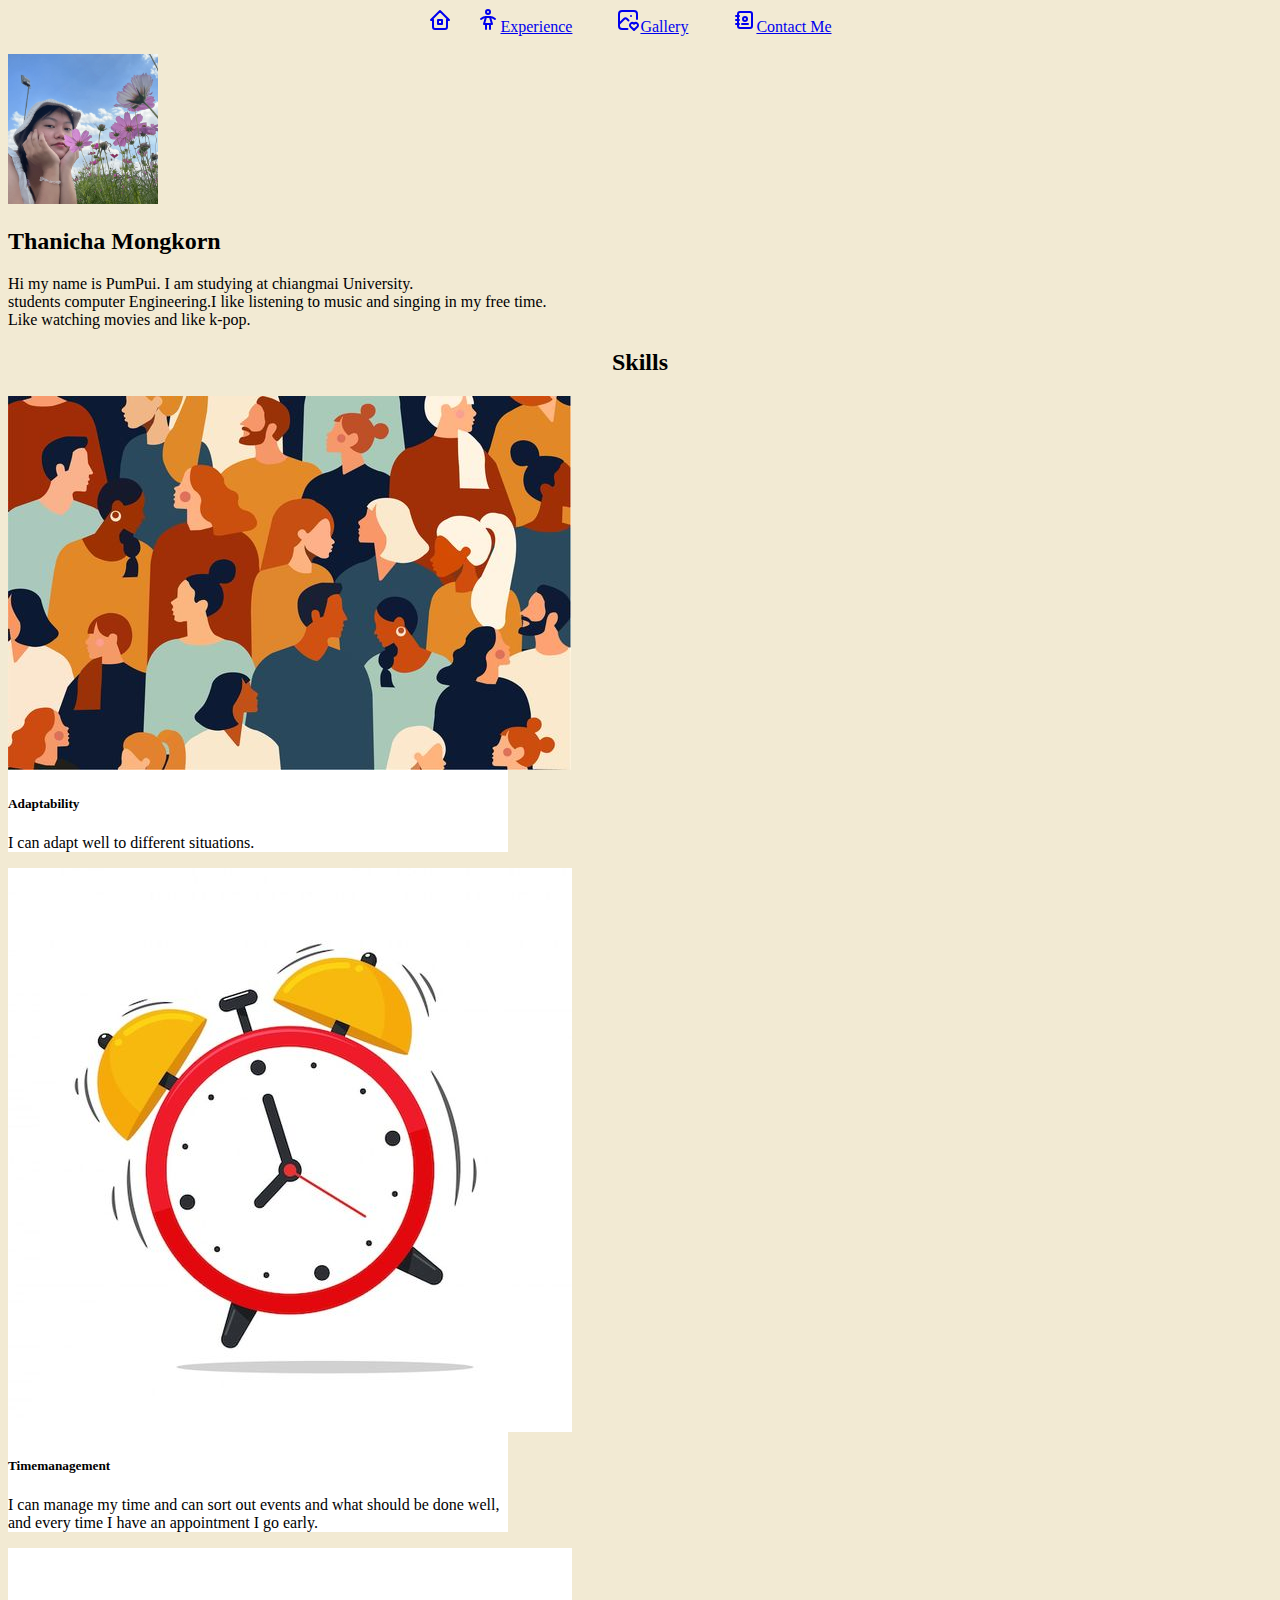
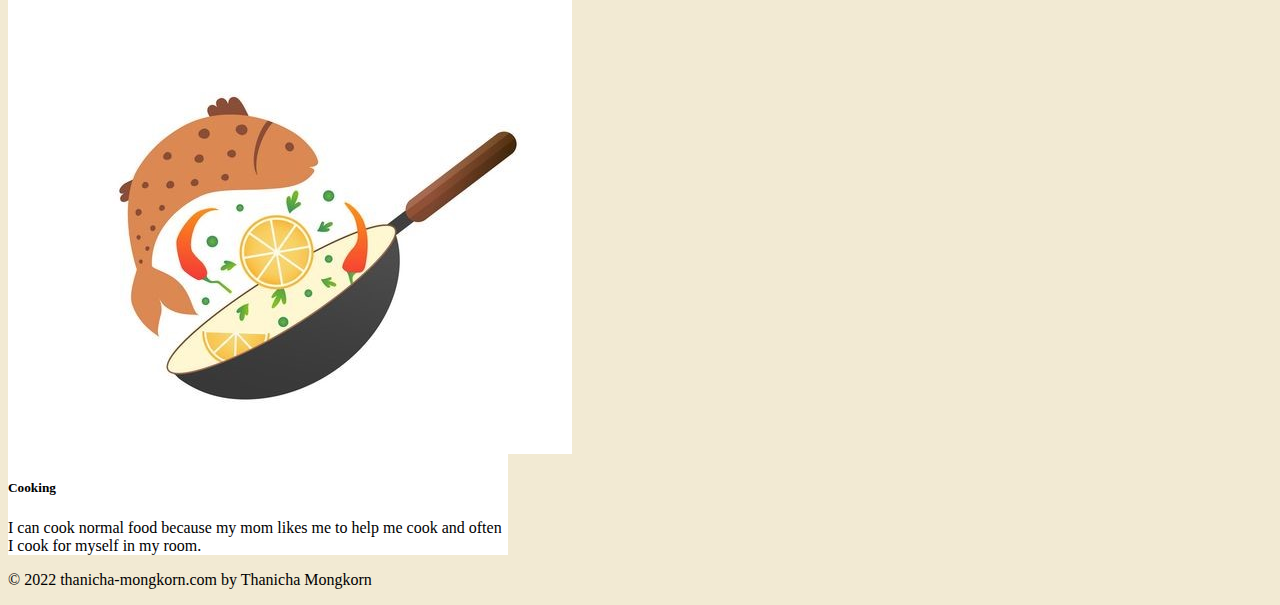
<file: index.html>
<!DOCTYPE html>
<html lang="en">
  <head>
    <meta charset="UTF-8" />
    <meta name="viewport" content="width=device-width, initial-scale=1.0" />
    <link rel="stylesheet" type="text/css" href="style.css" />
    <title>My Portfolio</title>
    <link
    href="https://cdn.jsdelivr.net/npm/bootstrap@5.3.0/dist/css/bootstrap.min.css"
    rel="stylesheet"href="mystyle.sha384-9ndCyUaIbzAi2FUVXJi0CjmCapSmO7SnpJef0486qhLnuZ2cdeRhO02iuK6FUUVM"
    integrity="sha384-9ndCyUaIbzAi2FUVXJi0CjmCapSmO7SnpJef0486qhLnuZ2cdeRhO02iuK6FUUVM"
    crossorigin="anonymous"
  />
  <script
    src="https://cdn.jsdelivr.net/npm/bootstrap@5.3.0/dist/js/bootstrap.bundle.min.js"
    integrity="sha384-geWF76RCwLtnZ8qwWowPQNguL3RmwHVBC9FhGdlKrxdiJJigb/j/68SIy3Te4Bkz"
    crossorigin="anonymous"
  ></script>
  
  </head>

  <body style="background-color: #F2EAD3;">
    
    <center >
      <a href="index.html"style="margin : 20px color: black; "> <svg xmlns="http://www.w3.org/2000/svg" class="icon icon-tabler icon-tabler-home-2" width="24" height="24" viewBox="0 0 24 24" stroke-width="2" stroke="currentColor" fill="none" stroke-linecap="round" stroke-linejoin="round">
        <path stroke="none" d="M0 0h24v24H0z" fill="none"></path>
        <path d="M5 12l-2 0l9 -9l9 9l-2 0"></path>
        <path d="M5 12v7a2 2 0 0 0 2 2h10a2 2 0 0 0 2 -2v-7"></path>
        <path d="M10 12h4v4h-4z"></path>
     </svg></a>
     
      <a href="experience.html"style="margin : 20px"> <svg xmlns="http://www.w3.org/2000/svg" class="icon icon-tabler icon-tabler-woman" width="24" height="24" viewBox="0 0 24 24" stroke-width="2" stroke="currentColor" fill="none" stroke-linecap="round" stroke-linejoin="round">
        <path stroke="none" d="M0 0h24v24H0z" fill="none"></path>
        <path d="M10 16v5"></path>
        <path d="M14 16v5"></path>
        <path d="M8 16h8l-2 -7h-4z"></path>
        <path d="M5 11c1.667 -1.333 3.333 -2 5 -2"></path>
        <path d="M19 11c-1.667 -1.333 -3.333 -2 -5 -2"></path>
        <path d="M12 4m-2 0a2 2 0 1 0 4 0a2 2 0 1 0 -4 0"></path>
     </svg>Experience</a>

      <a href="gallery.html"style="margin : 20px"><svg xmlns="http://www.w3.org/2000/svg" class="icon icon-tabler icon-tabler-photo-heart" width="24" height="24" viewBox="0 0 24 24" stroke-width="2" stroke="currentColor" fill="none" stroke-linecap="round" stroke-linejoin="round">
        <path stroke="none" d="M0 0h24v24H0z" fill="none"></path>
        <path d="M15 8h.01"></path>
        <path d="M11.5 21h-5.5a3 3 0 0 1 -3 -3v-12a3 3 0 0 1 3 -3h12a3 3 0 0 1 3 3v5"></path>
        <path d="M3 16l5 -5c.928 -.893 2.072 -.893 3 0l1.5 1.5"></path>
        <path d="M18 22l3.35 -3.284a2.143 2.143 0 0 0 .005 -3.071a2.242 2.242 0 0 0 -3.129 -.006l-.224 .22l-.223 -.22a2.242 2.242 0 0 0 -3.128 -.006a2.143 2.143 0 0 0 -.006 3.071l3.355 3.296z"></path>
     </svg>Gallery</a>  

      <a href="contact.html"style="margin : 20px"> <svg xmlns="http://www.w3.org/2000/svg" class="icon icon-tabler icon-tabler-address-book" width="24" height="24" viewBox="0 0 24 24" stroke-width="2" stroke="currentColor" fill="none" stroke-linecap="round" stroke-linejoin="round">
        <path stroke="none" d="M0 0h24v24H0z" fill="none"></path>
        <path d="M20 6v12a2 2 0 0 1 -2 2h-10a2 2 0 0 1 -2 -2v-12a2 2 0 0 1 2 -2h10a2 2 0 0 1 2 2z"></path>
        <path d="M10 16h6"></path>
        <path d="M13 11m-2 0a2 2 0 1 0 4 0a2 2 0 1 0 -4 0"></path>
        <path d="M4 8h3"></path>
        <path d="M4 12h3"></path>
        <path d="M4 16h3"></path>
     </svg>Contact Me</a>
    </center>
    <br />
  <div class="p-2">
    <div class="d-flex border-buttom  gap-3 mx-auto align-items-center justify-content-center">

      <div>
        <img src="picture.gif" 
        height="150px" 
        width="150px" 
        class="rounded-circle" />
      </div>

      <div class="d-none d-sm-block">
        <div>
          <h2 class="fw-semibold">
            Thanicha Mongkorn  
          </h2>
          <div class="fe-semibold">
            Hi my name is PumPui. I am studying at chiangmai University.<br>
            students computer Engineering.I like listening to music and singing in my free time.<br>
            Like watching movies and like k-pop.
          </div>
        </div>
      </div>
    </div> 
  </div>

    <h2>
      <center>Skills</center>
    </h2>

  <div class="mx-auto" style="max-width: 500px;">
    <div class="p-2">
      <div class="border rounded-4 p-2  shadow-sm my-rounder-all" style="max-width: 32rem; background-color: white;">
        <div class="row g-0">
          <div class="col-md-4 d-none d-sm-block ">
            <img src="images/people.jpg" class="img-fluid rounded-start" >
          </div>
          <div class="col-md-8">
            <div class="card-body">
              <h5 class="card-title p-2 ">Adaptability</h5>
              <p class="card-text p-2 ">I can adapt well to different situations.</p>
            </div>
          </div>
        </div>
      </div>
    </div>
  </div>

  <div class="mx-auto" style="max-width: 500px;">
    <div class="p-2">
      <div class="border rounded-4 p-2  shadow-sm my-rounder-all" style="max-width: 32rem; background-color: white;">
        <div class="row g-0">
          <div class="col-md-4 d-none d-sm-block">
            <div class="my-rounded-right">
            <img src="images/time.jpg" class="img-fluid rounded-start">
            
            </div>
          </div>
          <div class="col-md-8">
            <div class="card-body">
              <h5 class="card-title p-2">Timemanagement</h5>
              <p class="card-text p-2">I can manage my time and can sort out events and what should be done well, and every time I have an appointment I go early.</p>
            </div>
          </div>
        </div>
      </div>
    </div>
  </div>

  <div class="mx-auto" style="max-width: 500px;">
    <div class="p-2">
      <div class="border rounded-4 p-2  shadow-sm my-rounder-all" style="max-width: 32rem; background-color: white;">
        <div class="row g-0">
          <div class="col-md-4 d-none d-sm-block">
            <img src="images/cooking.jpg" class="img-fluid rounded-start" >
          </div>
          <div class="col-md-8">
            <div class="card-body">
              <h5 class="card-title p-2">Cooking</h5>
              <p class="card-text p-2">I can cook normal food because my mom likes me to help me cook and often I cook for myself in my room.</p>
            </div>
          </div>
        </div>
      </div>
    </div>
  </div>
</div>

<p class="text-center text-muted m-4">
  © 2022 thanicha-mongkorn.com by Thanicha Mongkorn
</p>

  </body>
</html>
</file>
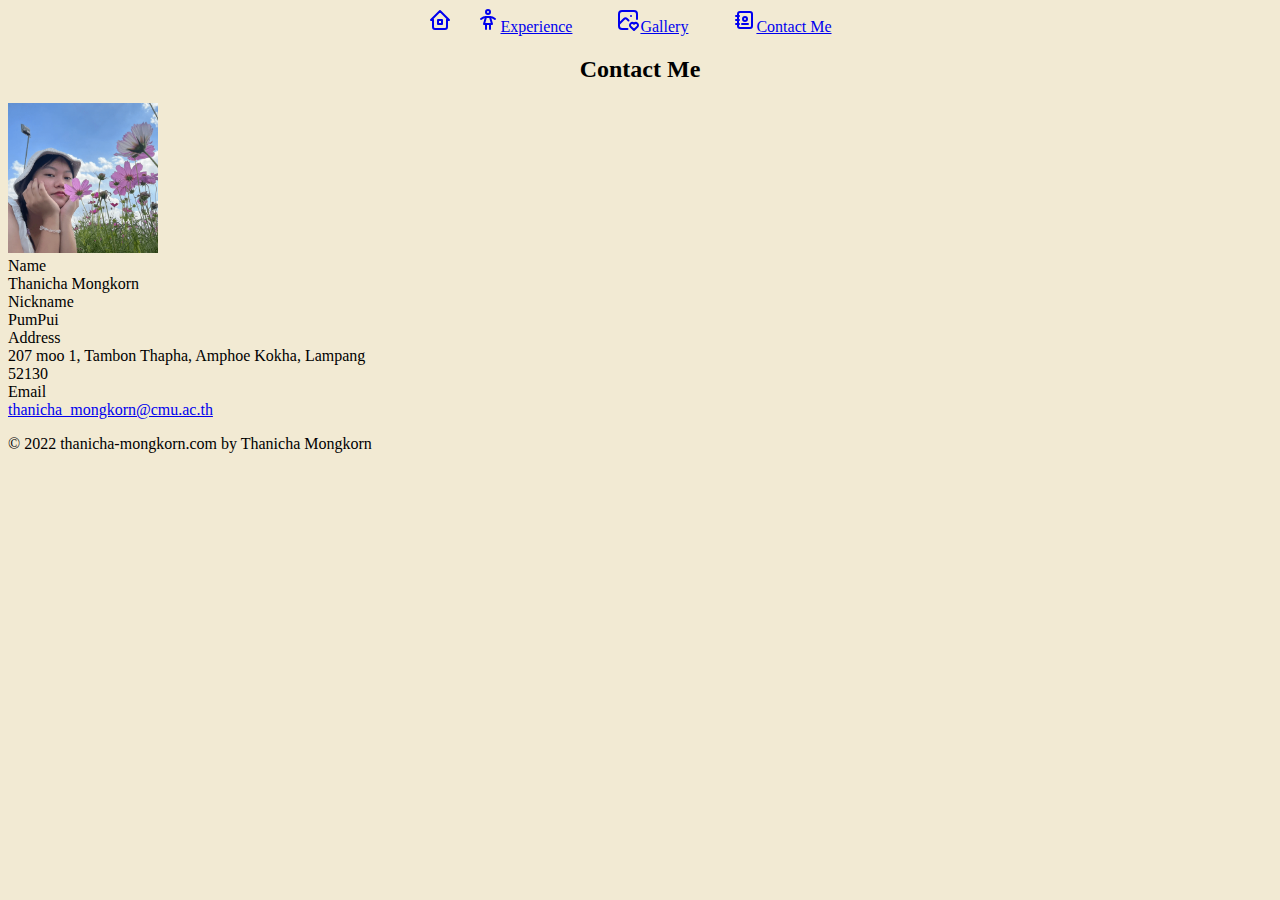
<file: contact.html>
<!DOCTYPE html>
<html lang="en">
  <head>
    <meta charset="UTF-8" />
    <meta name="viewport" content="width=device-width, initial-scale=1.0" />
    <link rel="stylesheet" href="style.css"/>
    <title>My Portfolio</title>
    
    <link
    href="https://cdn.jsdelivr.net/npm/bootstrap@5.3.0/dist/css/bootstrap.min.css"
    rel="stylesheet"
    integrity="sha384-9ndCyUaIbzAi2FUVXJi0CjmCapSmO7SnpJef0486qhLnuZ2cdeRhO02iuK6FUUVM"
    crossorigin="anonymous"
  />
  <script
    src="https://cdn.jsdelivr.net/npm/bootstrap@5.3.0/dist/js/bootstrap.bundle.min.js"
    integrity="sha384-geWF76RCwLtnZ8qwWowPQNguL3RmwHVBC9FhGdlKrxdiJJigb/j/68SIy3Te4Bkz"
    crossorigin="anonymous"
  ></script>
    
  </head>

  <body style="background-color: #F2EAD3;">
    <center >
      <a href="index.html"style="margin : 20px color: black; "> <svg xmlns="http://www.w3.org/2000/svg" class="icon icon-tabler icon-tabler-home-2" width="24" height="24" viewBox="0 0 24 24" stroke-width="2" stroke="currentColor" fill="none" stroke-linecap="round" stroke-linejoin="round">
        <path stroke="none" d="M0 0h24v24H0z" fill="none"></path>
        <path d="M5 12l-2 0l9 -9l9 9l-2 0"></path>
        <path d="M5 12v7a2 2 0 0 0 2 2h10a2 2 0 0 0 2 -2v-7"></path>
        <path d="M10 12h4v4h-4z"></path>
     </svg></a>
     
      <a href="experience.html"style="margin : 20px"> <svg xmlns="http://www.w3.org/2000/svg" class="icon icon-tabler icon-tabler-woman" width="24" height="24" viewBox="0 0 24 24" stroke-width="2" stroke="currentColor" fill="none" stroke-linecap="round" stroke-linejoin="round">
        <path stroke="none" d="M0 0h24v24H0z" fill="none"></path>
        <path d="M10 16v5"></path>
        <path d="M14 16v5"></path>
        <path d="M8 16h8l-2 -7h-4z"></path>
        <path d="M5 11c1.667 -1.333 3.333 -2 5 -2"></path>
        <path d="M19 11c-1.667 -1.333 -3.333 -2 -5 -2"></path>
        <path d="M12 4m-2 0a2 2 0 1 0 4 0a2 2 0 1 0 -4 0"></path>
     </svg>Experience</a>

      <a href="gallery.html"style="margin : 20px"><svg xmlns="http://www.w3.org/2000/svg" class="icon icon-tabler icon-tabler-photo-heart" width="24" height="24" viewBox="0 0 24 24" stroke-width="2" stroke="currentColor" fill="none" stroke-linecap="round" stroke-linejoin="round">
        <path stroke="none" d="M0 0h24v24H0z" fill="none"></path>
        <path d="M15 8h.01"></path>
        <path d="M11.5 21h-5.5a3 3 0 0 1 -3 -3v-12a3 3 0 0 1 3 -3h12a3 3 0 0 1 3 3v5"></path>
        <path d="M3 16l5 -5c.928 -.893 2.072 -.893 3 0l1.5 1.5"></path>
        <path d="M18 22l3.35 -3.284a2.143 2.143 0 0 0 .005 -3.071a2.242 2.242 0 0 0 -3.129 -.006l-.224 .22l-.223 -.22a2.242 2.242 0 0 0 -3.128 -.006a2.143 2.143 0 0 0 -.006 3.071l3.355 3.296z"></path>
     </svg>Gallery</a>  

      <a href="contact.html"style="margin : 20px"> <svg xmlns="http://www.w3.org/2000/svg" class="icon icon-tabler icon-tabler-address-book" width="24" height="24" viewBox="0 0 24 24" stroke-width="2" stroke="currentColor" fill="none" stroke-linecap="round" stroke-linejoin="round">
        <path stroke="none" d="M0 0h24v24H0z" fill="none"></path>
        <path d="M20 6v12a2 2 0 0 1 -2 2h-10a2 2 0 0 1 -2 -2v-12a2 2 0 0 1 2 -2h10a2 2 0 0 1 2 2z"></path>
        <path d="M10 16h6"></path>
        <path d="M13 11m-2 0a2 2 0 1 0 4 0a2 2 0 1 0 -4 0"></path>
        <path d="M4 8h3"></path>
        <path d="M4 12h3"></path>
        <path d="M4 16h3"></path>
     </svg>Contact Me</a>
    </center>

  <h2 class="p-4">
      <center>
        <b>Contact Me</b>
      </center>
  </h2>
    
  <div class="p-1">
    <div class="d-flex border-buttom  gap-3 mx-auto align-items-center justify-content-center flex-wrap">        
      <div>
        <img src="picture.gif" 
        height="150px" 
        width="150px" 
        class="rounded-circle" />
      </div>

      <div class="vstack gap-2" style="max-width: 400px;">
        <div class="d-flex">
          <div class="fw-semibold" style="min-width: 100px ">
            Name
          </div>
          <span>
            Thanicha Mongkorn
          </span>
        </div>

        <div class="d-flex">
          <div class="fw-semibold" style="min-width: 100px;">
            Nickname
          </div>
          <span>
            PumPui
          </span>
        </div>

        <div class="d-flex">
          <div class="fw-semibold" style="min-width: 100px;">
            Address
          </div>
          <span>
              207 moo 1, Tambon Thapha, Amphoe Kokha, Lampang 52130
          </span>
        </div>

        <div class="d-flex">
          <div class="fw-semibold" style="min-width: 100px;">
            Email
          </div>
          <span>
            <a href ="mailto:thanicha_mongkorn@cmu.ac.th"> thanicha_mongkorn@cmu.ac.th </a>
          </span>
        </div>
      </div>
    </div> 
  </div>

  <p class="text-center text-muted m-4">
    © 2022 thanicha-mongkorn.com by Thanicha Mongkorn
  </p>

  </body>


</html>
</file>
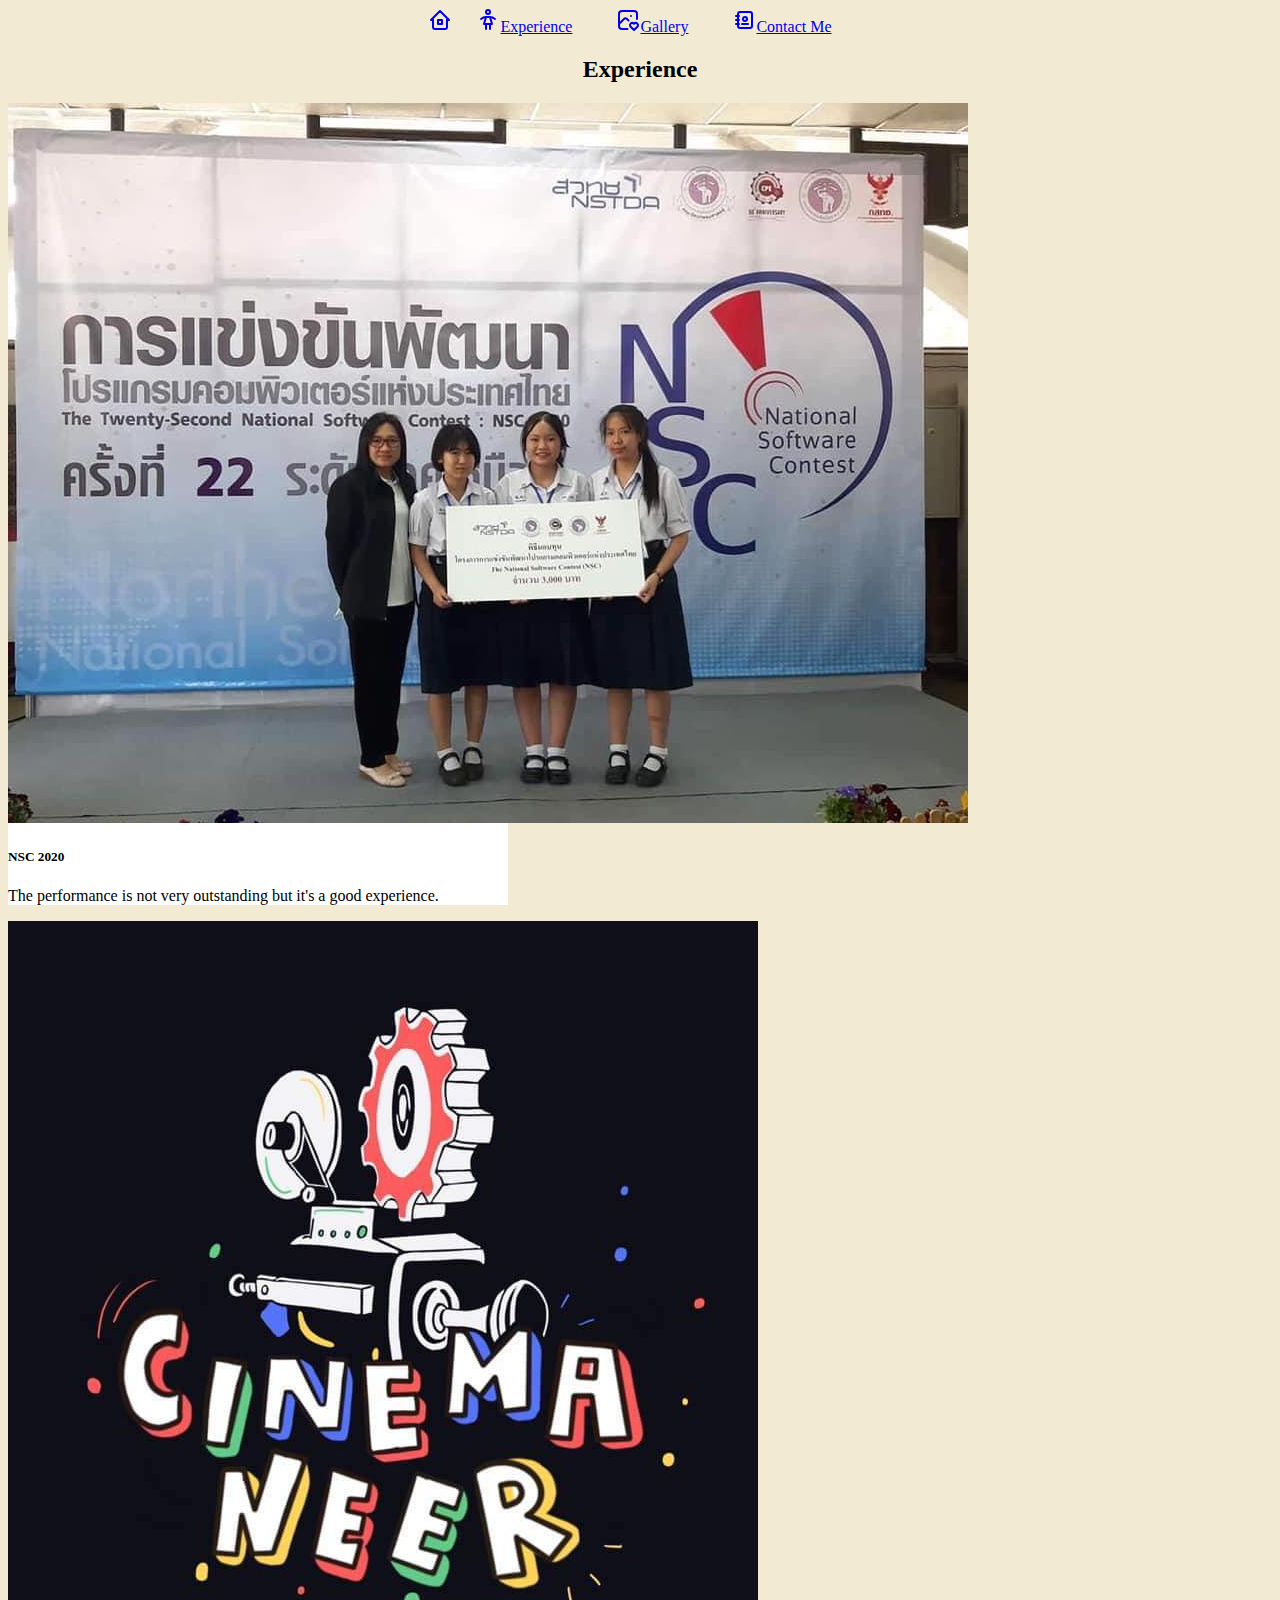
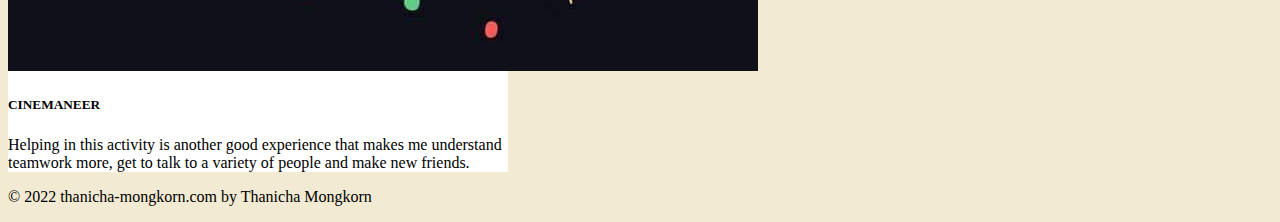
<file: experience.html>
<!DOCTYPE html>
<html lang="en">
  <head>
    <meta charset="UTF-8" />
    <meta name="viewport" content="width=device-width, initial-scale=1.0" />
    <link rel="stylesheet" href="style.css" />
    <title>My Portfolio</title>
    <link
      href="https://cdn.jsdelivr.net/npm/bootstrap@5.3.0/dist/css/bootstrap.min.css"
      rel="stylesheet"
      integrity="sha384-9ndCyUaIbzAi2FUVXJi0CjmCapSmO7SnpJef0486qhLnuZ2cdeRhO02iuK6FUUVM"
      crossorigin="anonymous"
    />
    <script
      src="https://cdn.jsdelivr.net/npm/bootstrap@5.3.0/dist/js/bootstrap.bundle.min.js"
      integrity="sha384-geWF76RCwLtnZ8qwWowPQNguL3RmwHVBC9FhGdlKrxdiJJigb/j/68SIy3Te4Bkz"
      crossorigin="anonymous"
    ></script>
  </head>

  <body style="background-color: #F2EAD3;">

    <center >
      <a href="index.html"style="margin : 20px color: black; "> <svg xmlns="http://www.w3.org/2000/svg" class="icon icon-tabler icon-tabler-home-2" width="24" height="24" viewBox="0 0 24 24" stroke-width="2" stroke="currentColor" fill="none" stroke-linecap="round" stroke-linejoin="round">
        <path stroke="none" d="M0 0h24v24H0z" fill="none"></path>
        <path d="M5 12l-2 0l9 -9l9 9l-2 0"></path>
        <path d="M5 12v7a2 2 0 0 0 2 2h10a2 2 0 0 0 2 -2v-7"></path>
        <path d="M10 12h4v4h-4z"></path>
        
     </svg></a>
     
      <a href="experience.html"style="margin : 20px"> <svg xmlns="http://www.w3.org/2000/svg" class="icon icon-tabler icon-tabler-woman" width="24" height="24" viewBox="0 0 24 24" stroke-width="2" stroke="currentColor" fill="none" stroke-linecap="round" stroke-linejoin="round">
        <path stroke="none" d="M0 0h24v24H0z" fill="none"></path>
        <path d="M10 16v5"></path>
        <path d="M14 16v5"></path>
        <path d="M8 16h8l-2 -7h-4z"></path>
        <path d="M5 11c1.667 -1.333 3.333 -2 5 -2"></path>
        <path d="M19 11c-1.667 -1.333 -3.333 -2 -5 -2"></path>
        <path d="M12 4m-2 0a2 2 0 1 0 4 0a2 2 0 1 0 -4 0"></path>
     </svg>Experience</a>

      <a href="gallery.html"style="margin : 20px"><svg xmlns="http://www.w3.org/2000/svg" class="icon icon-tabler icon-tabler-photo-heart" width="24" height="24" viewBox="0 0 24 24" stroke-width="2" stroke="currentColor" fill="none" stroke-linecap="round" stroke-linejoin="round">
        <path stroke="none" d="M0 0h24v24H0z" fill="none"></path>
        <path d="M15 8h.01"></path>
        <path d="M11.5 21h-5.5a3 3 0 0 1 -3 -3v-12a3 3 0 0 1 3 -3h12a3 3 0 0 1 3 3v5"></path>
        <path d="M3 16l5 -5c.928 -.893 2.072 -.893 3 0l1.5 1.5"></path>
        <path d="M18 22l3.35 -3.284a2.143 2.143 0 0 0 .005 -3.071a2.242 2.242 0 0 0 -3.129 -.006l-.224 .22l-.223 -.22a2.242 2.242 0 0 0 -3.128 -.006a2.143 2.143 0 0 0 -.006 3.071l3.355 3.296z"></path>
     </svg>Gallery</a>  

      <a href="contact.html"style="margin : 20px"> <svg xmlns="http://www.w3.org/2000/svg" class="icon icon-tabler icon-tabler-address-book" width="24" height="24" viewBox="0 0 24 24" stroke-width="2" stroke="currentColor" fill="none" stroke-linecap="round" stroke-linejoin="round">
        <path stroke="none" d="M0 0h24v24H0z" fill="none"></path>
        <path d="M20 6v12a2 2 0 0 1 -2 2h-10a2 2 0 0 1 -2 -2v-12a2 2 0 0 1 2 -2h10a2 2 0 0 1 2 2z"></path>
        <path d="M10 16h6"></path>
        <path d="M13 11m-2 0a2 2 0 1 0 4 0a2 2 0 1 0 -4 0"></path>
        <path d="M4 8h3"></path>
        <path d="M4 12h3"></path>
        <path d="M4 16h3"></path>
     </svg>Contact Me</a>
    </center>

      <h2 class="p-4">
        <center>
          <b>Experience</b>
        </center>
      </h2>

<div class="mx-auto" style="max-width: 500px;">
  <div class="p-2">
    <div class="border rounded-4 p-2 shadow-sm my-rounder-all" style="max-width: 32rem;background-color: white;">
      <div class="row g-0">
        <div class="col-md-4 d-none d-sm-block ">
          <img src="images/nsc.jpg" class="img-fluid rounded-start">
        </div>
        <div class="col-md-8">
          <div class="card-body">
            <h5 class="card-title p-2">NSC 2020</h5>
            <p class="card-text p-2">The performance is not very outstanding but it's a good experience.</p>
          </div>
        </div>
      </div>
    </div>
  </div>

    <div class="p-2">
      <div class="border rounded-4 p-2 shadow-sm my-rounder-all" style="max-width: 32rem; background-color: white;">
        <div class="row g-0">
          <div class="col-md-4 d-none d-sm-block">
            <img src="images/cinemaneer.jpg" class="img-fluid rounded-start" >
          </div>
          <div class="col-md-8">
            <div class="card-body">
              <h5 class="card-title p-2">CINEMANEER</h5>
              <p class="card-text p-2">Helping in this activity is another good experience that makes me understand teamwork more, get to talk to a variety of people and make new friends.</p>
            </div>
          </div>
        </div>
      </div>
    </div>
</div>
  
<p class="text-center text-muted m-4">
  © 2022 thanicha-mongkorn.com by Thanicha Mongkorn
</p>

  </body>
</html>
</file>
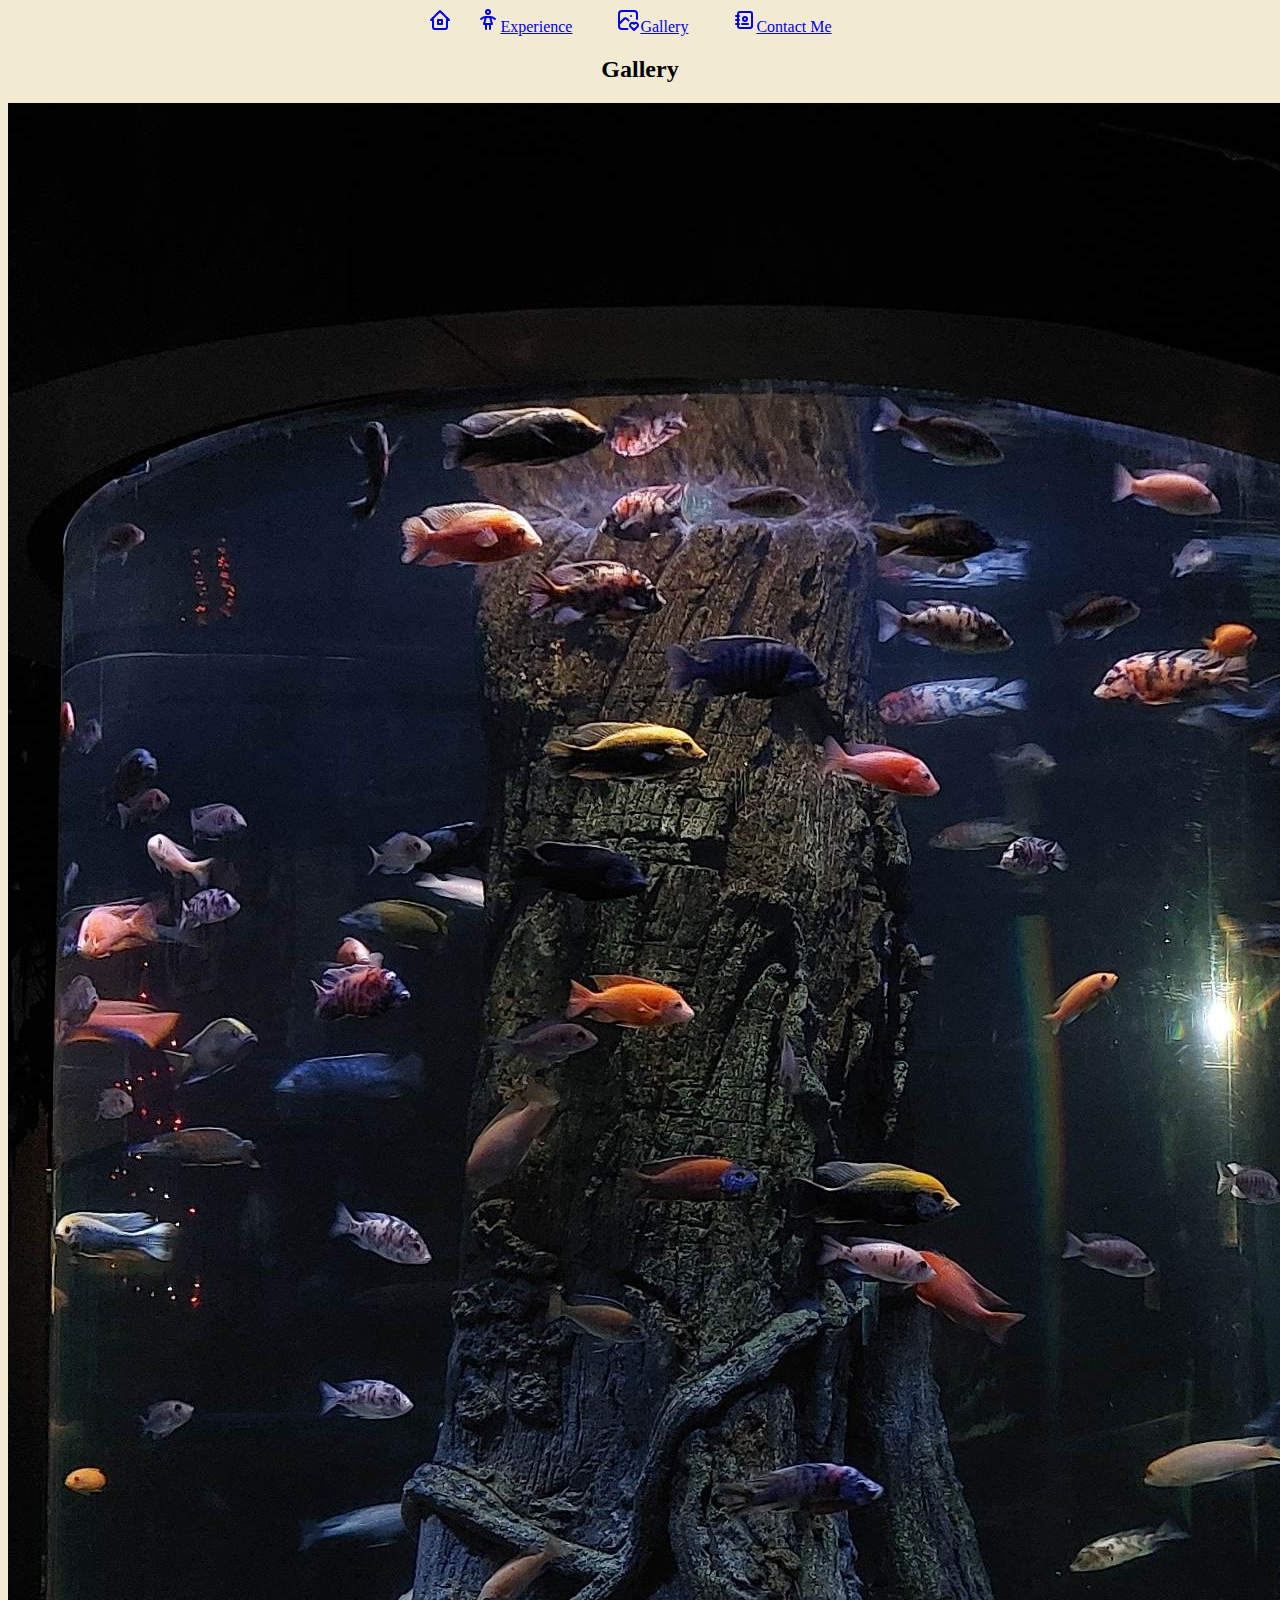
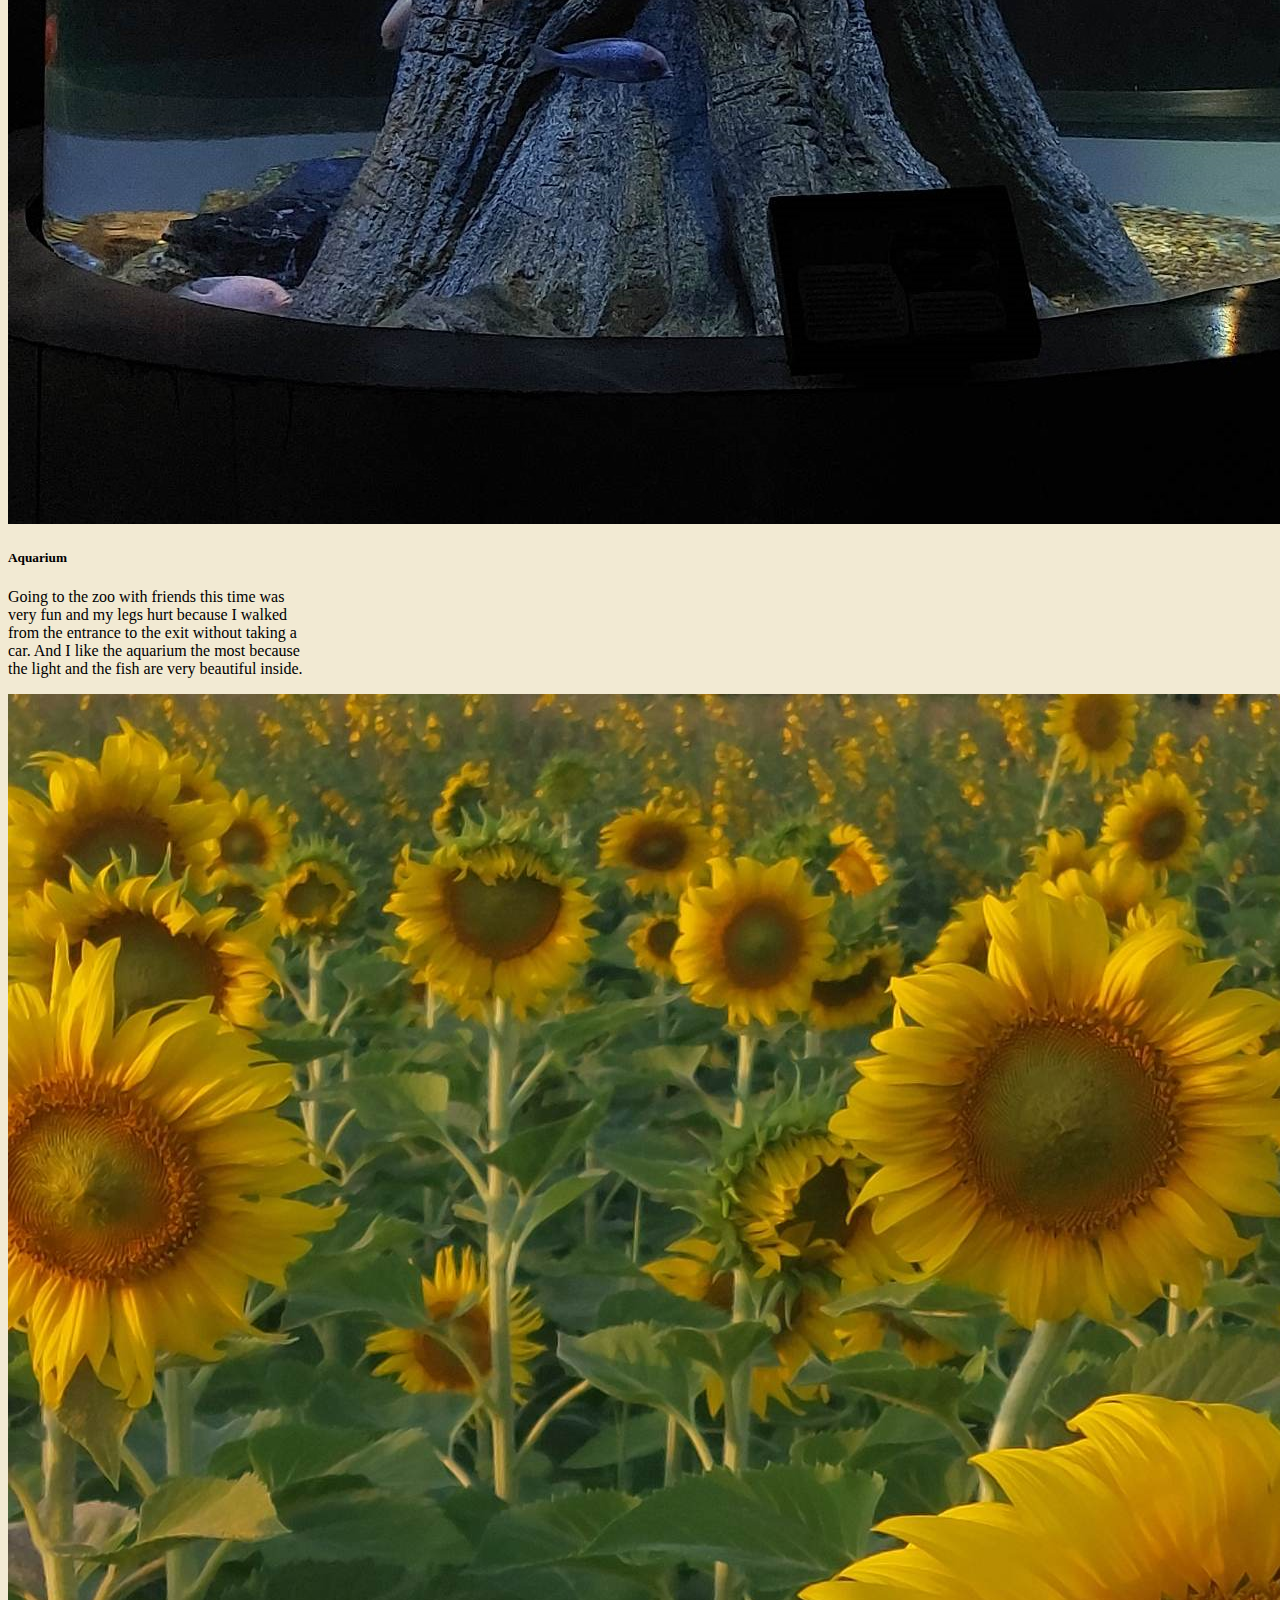
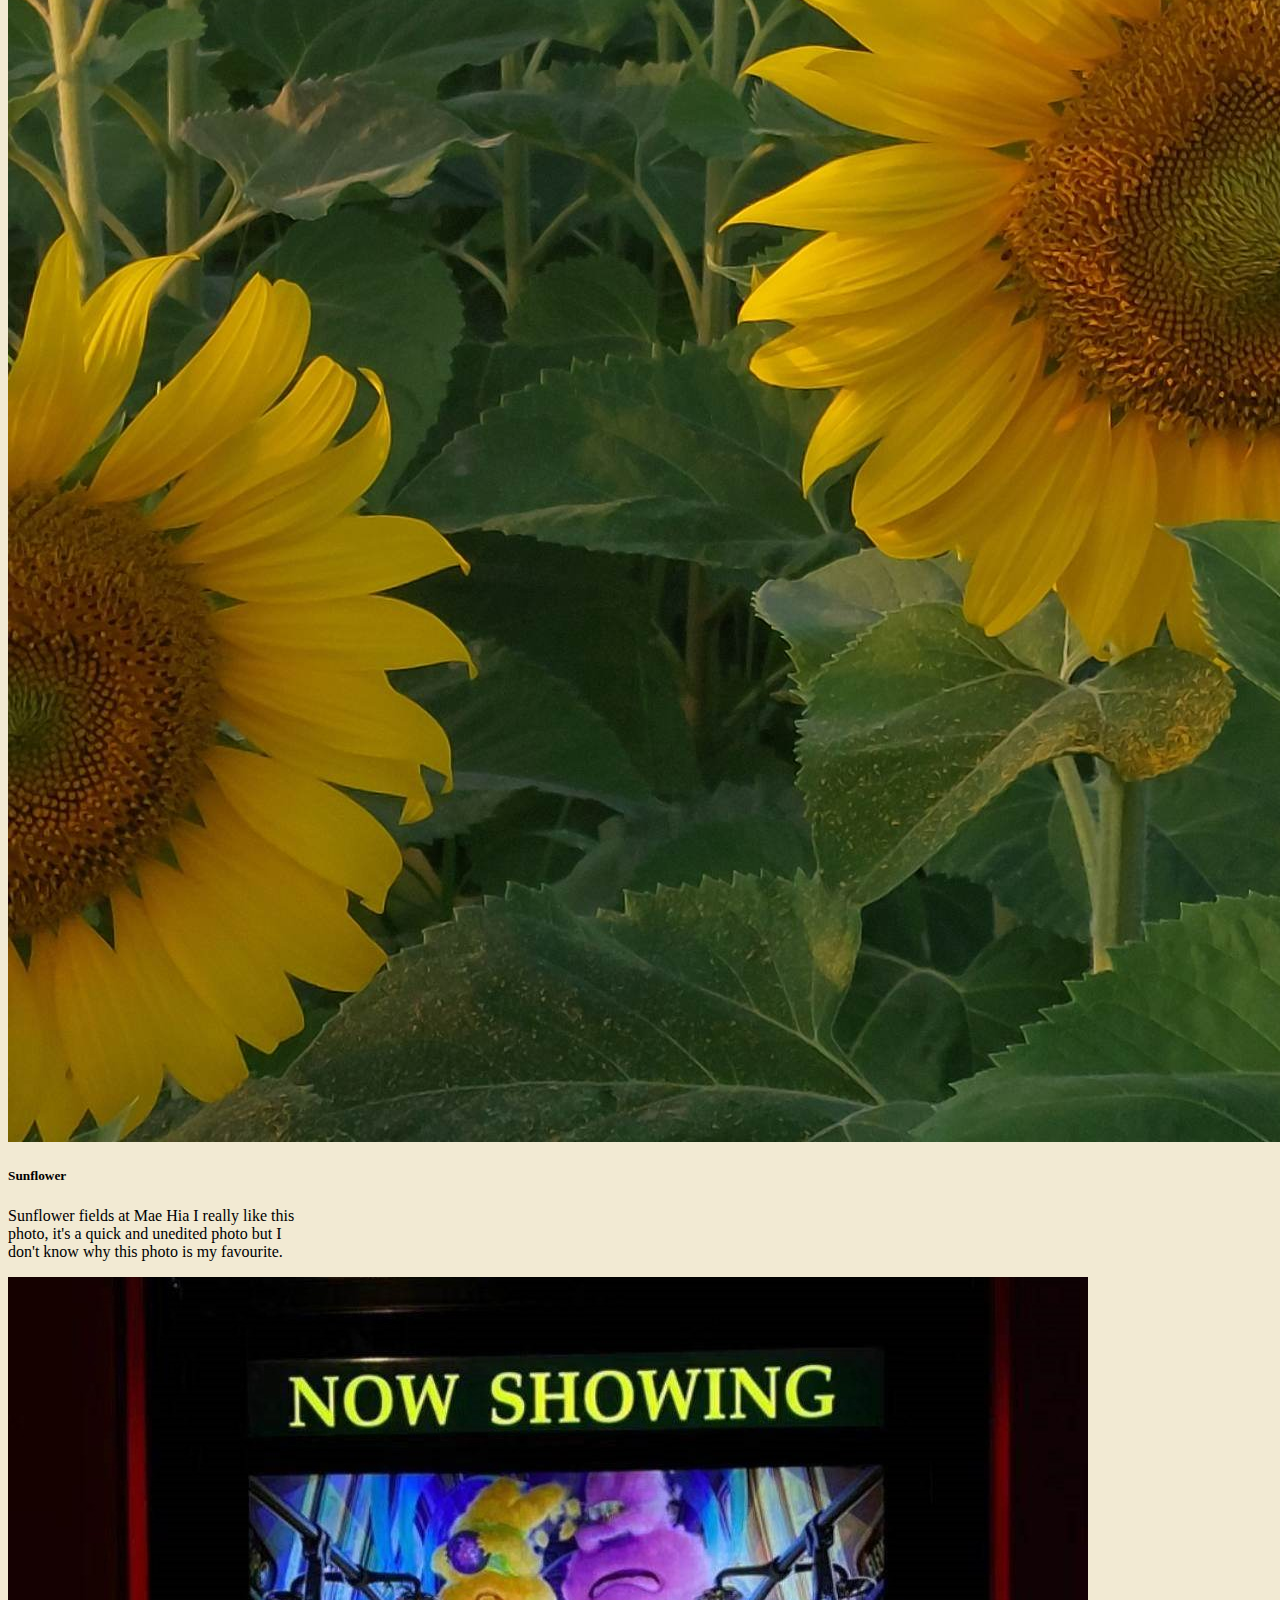
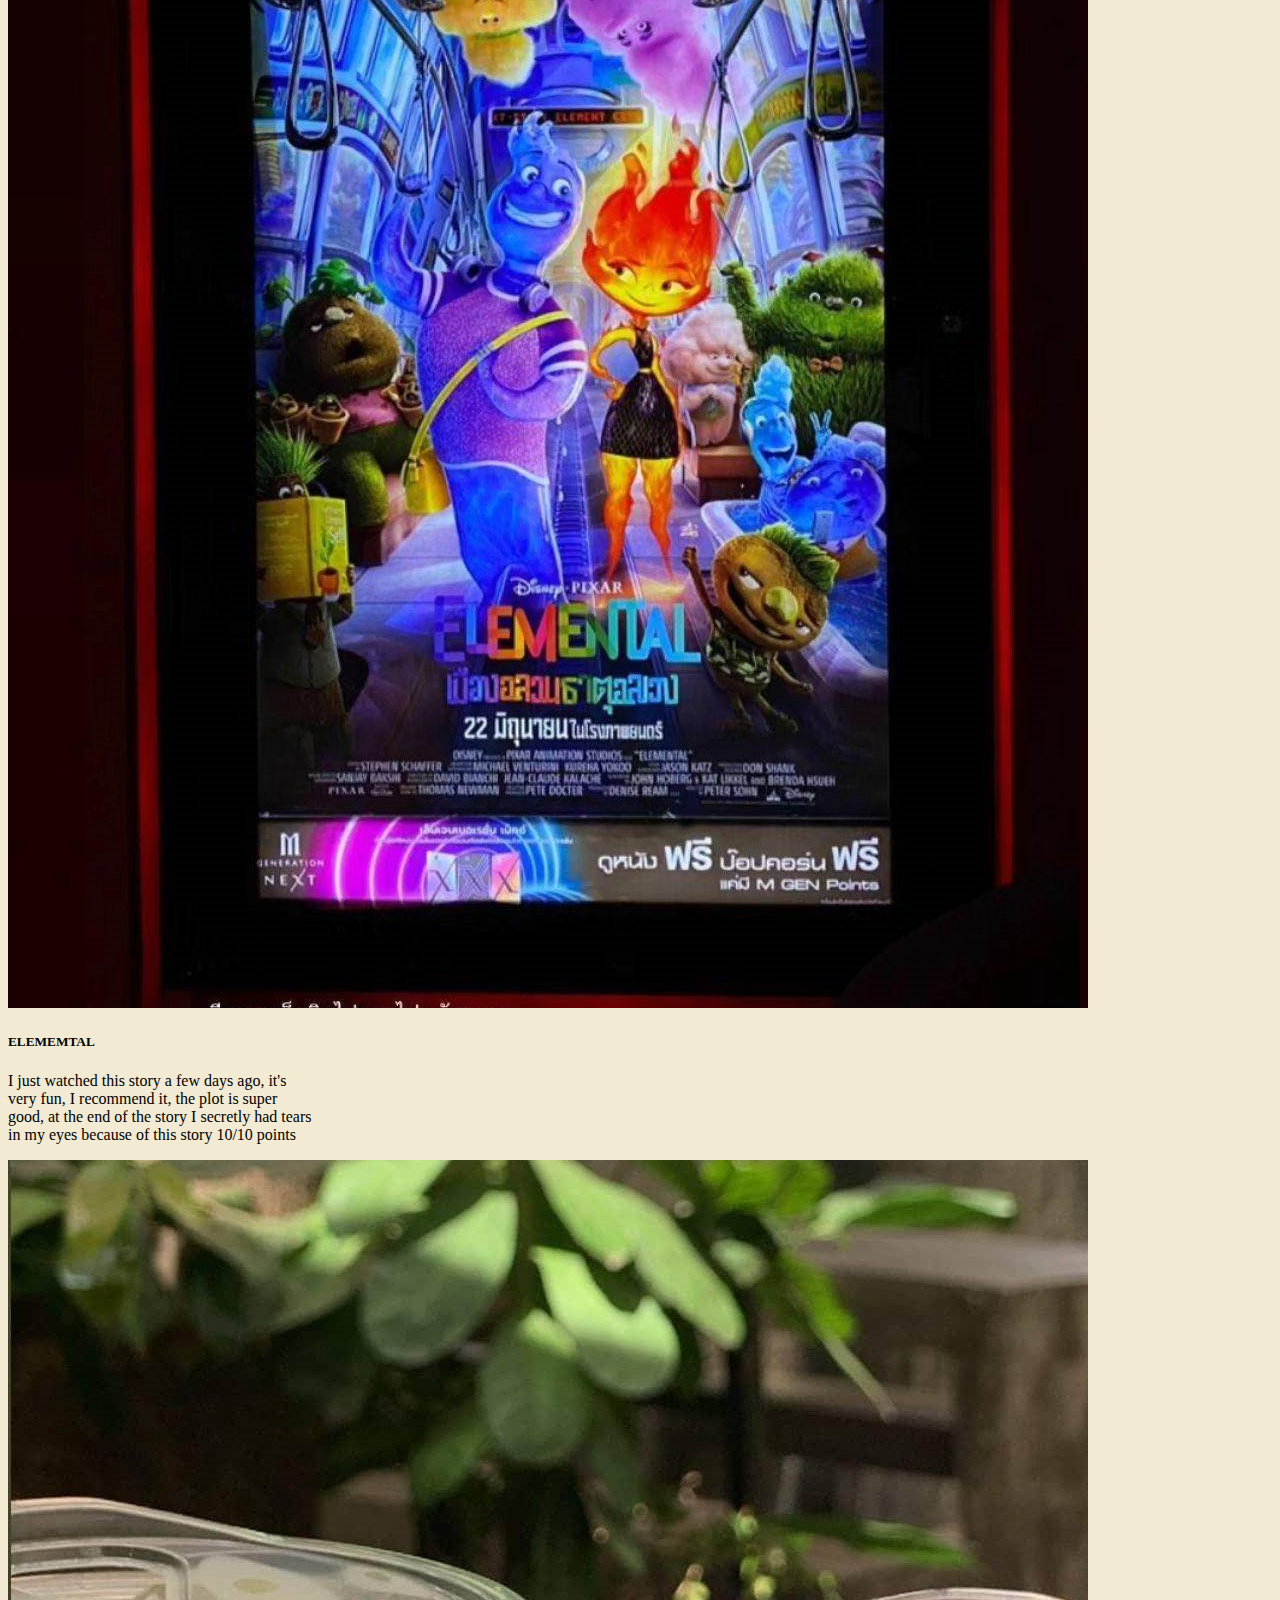
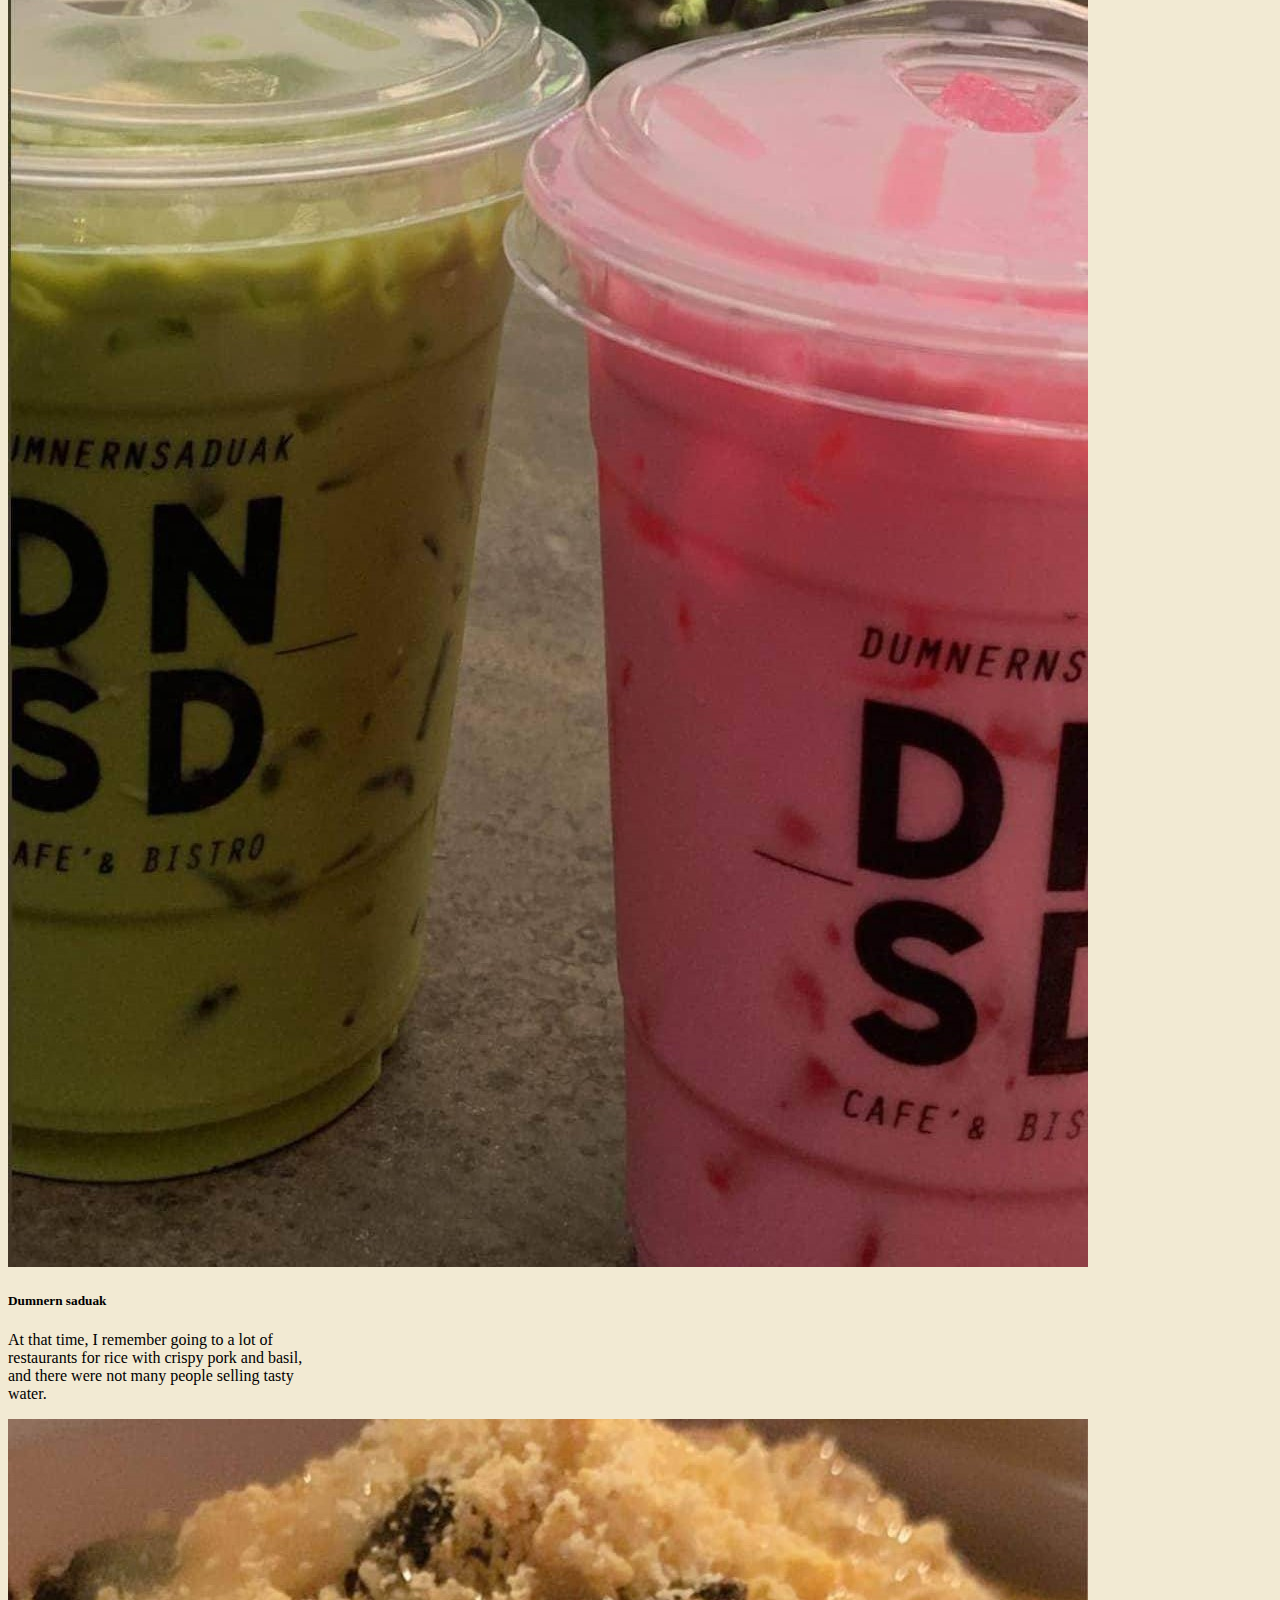
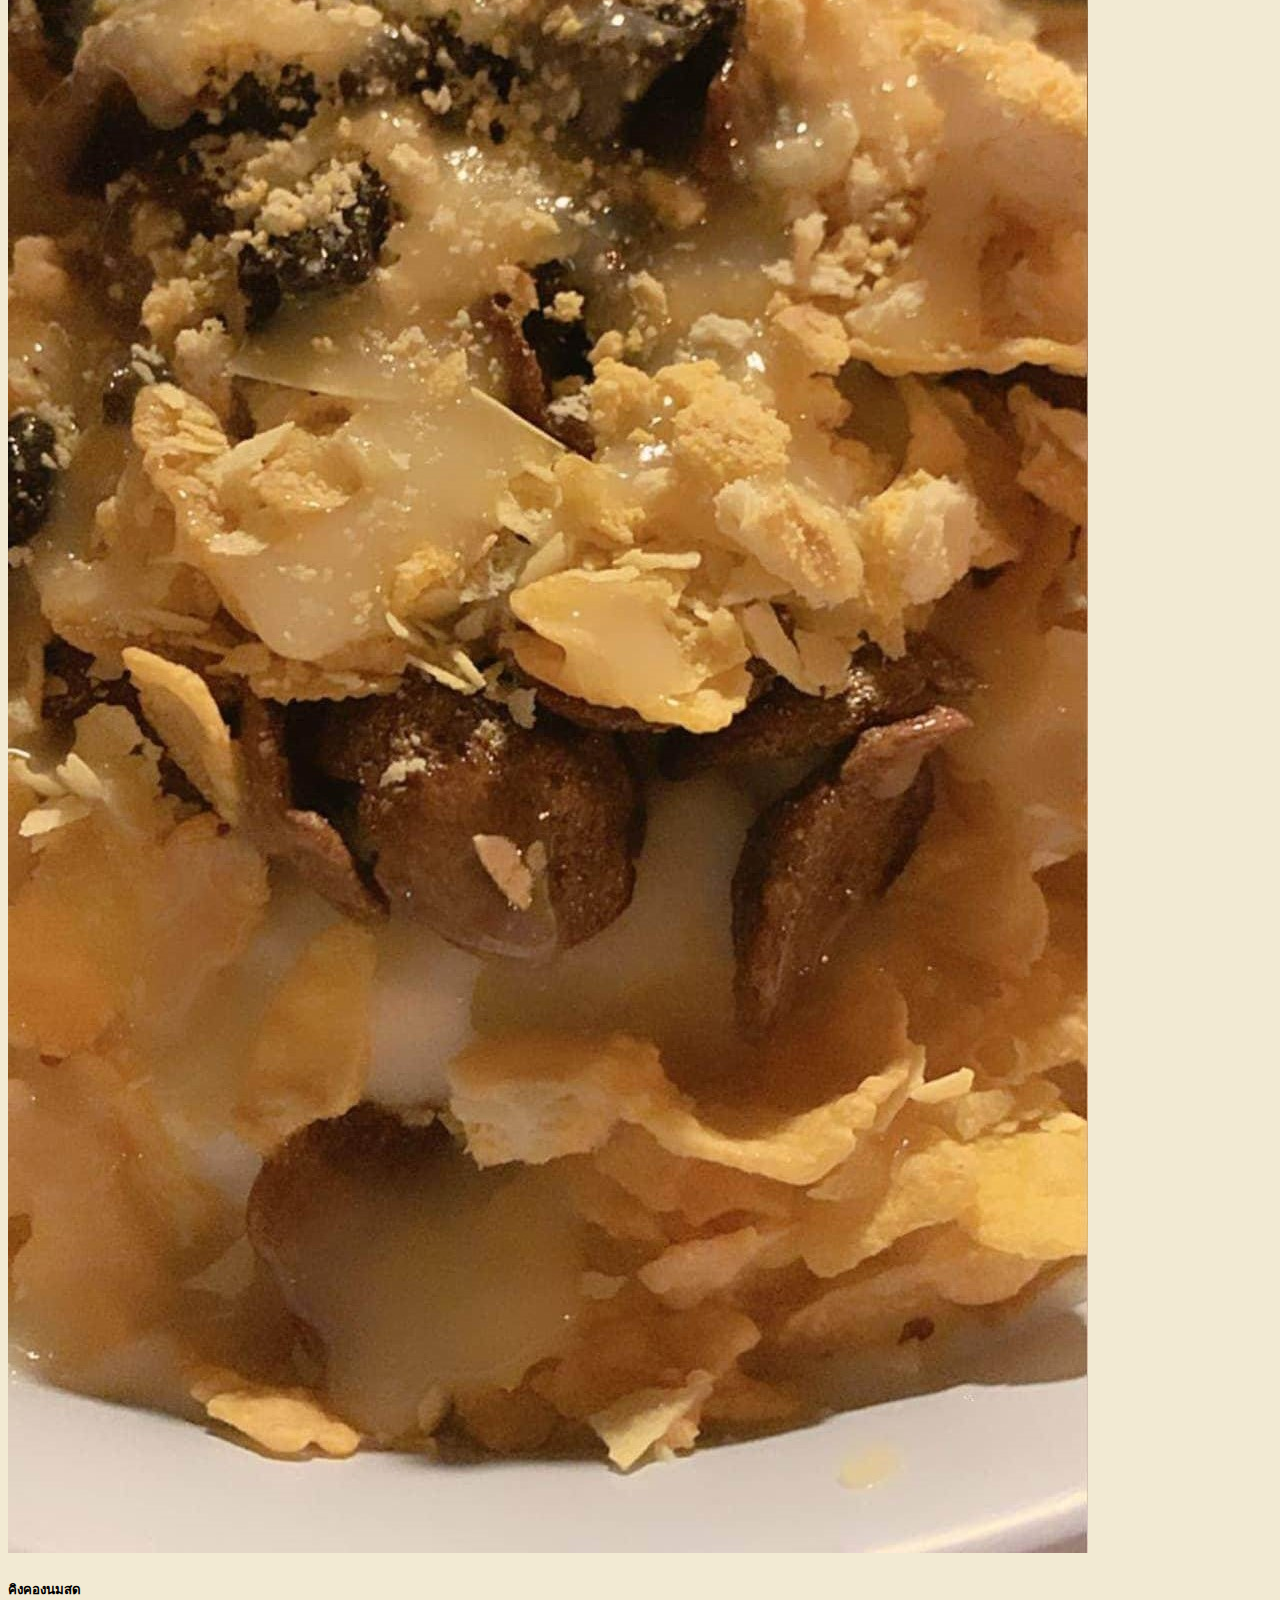
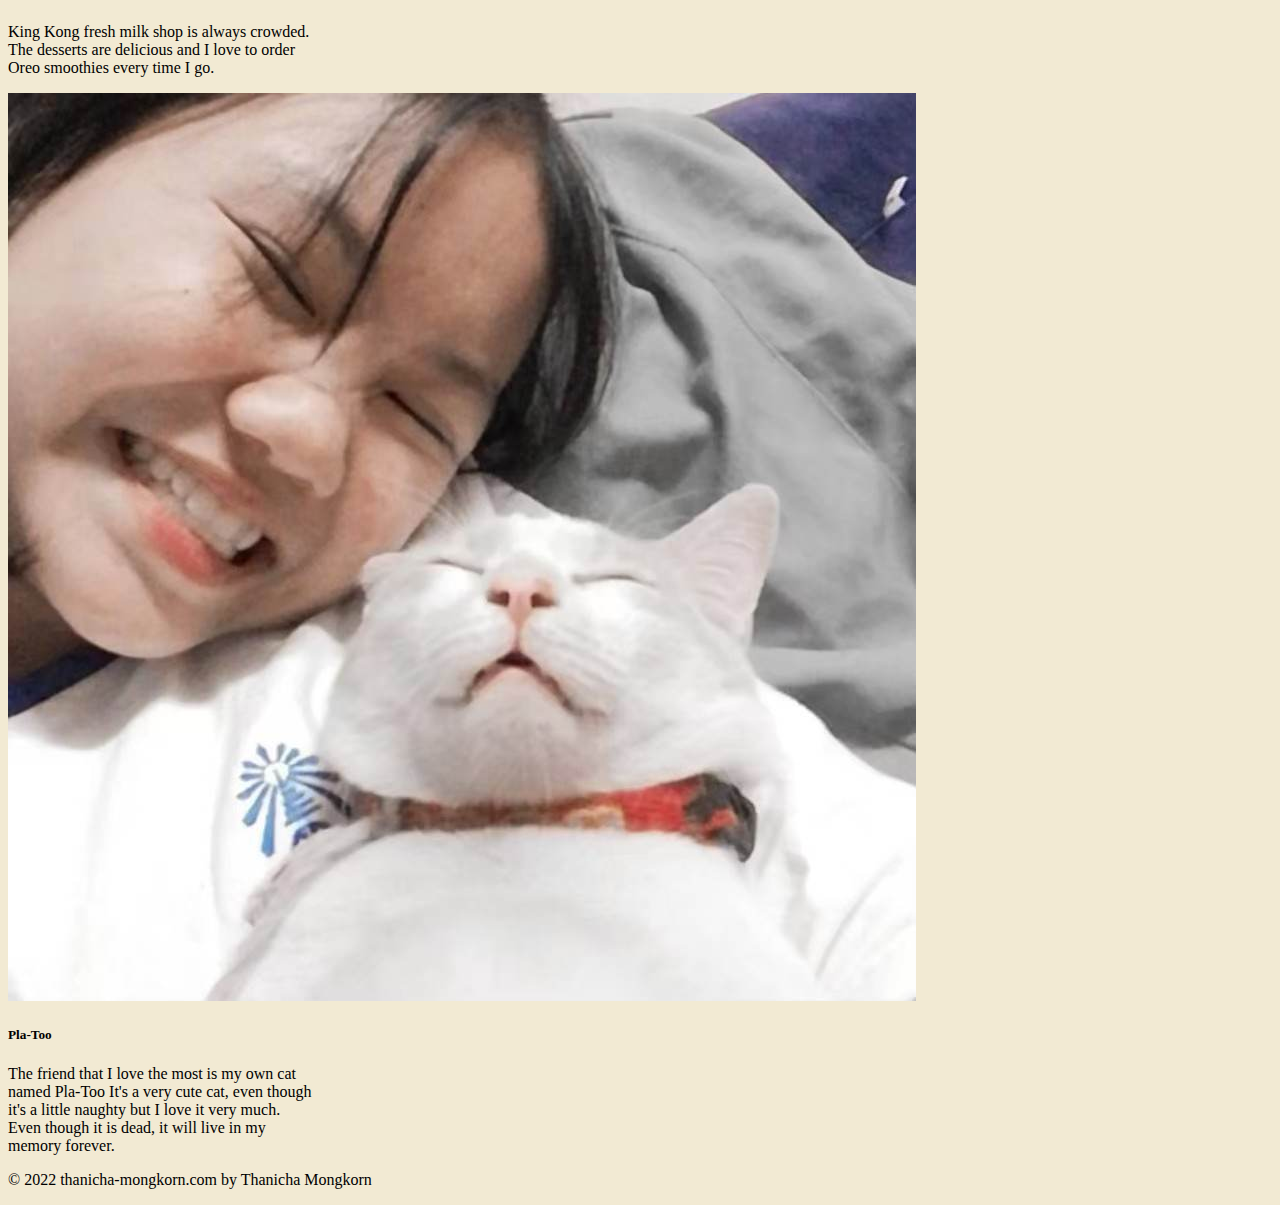
<file: gallery.html>
<!DOCTYPE html>
<html lang="en">
  <head>
    <meta charset="UTF-8" />
    <meta name="viewport" content="width=device-width, initial-scale=1.0" />
    <link rel="stylesheet" href="style.css" />
    <title>My Portfolio</title>
    <link
      href="https://cdn.jsdelivr.net/npm/bootstrap@5.3.0/dist/css/bootstrap.min.css"
      rel="stylesheet"
      integrity="sha384-9ndCyUaIbzAi2FUVXJi0CjmCapSmO7SnpJef0486qhLnuZ2cdeRhO02iuK6FUUVM"
      crossorigin="anonymous"
    />
    <script
      src="https://cdn.jsdelivr.net/npm/bootstrap@5.3.0/dist/js/bootstrap.bundle.min.js"
      integrity="sha384-geWF76RCwLtnZ8qwWowPQNguL3RmwHVBC9FhGdlKrxdiJJigb/j/68SIy3Te4Bkz"
      crossorigin="anonymous"
    ></script>
  </head>

  <body style="background-color: #F2EAD3;">
    <center >
        <a href="index.html"style="margin : 20px color: black; "> <svg xmlns="http://www.w3.org/2000/svg" class="icon icon-tabler icon-tabler-home-2" width="24" height="24" viewBox="0 0 24 24" stroke-width="2" stroke="currentColor" fill="none" stroke-linecap="round" stroke-linejoin="round">
          <path stroke="none" d="M0 0h24v24H0z" fill="none"></path>
          <path d="M5 12l-2 0l9 -9l9 9l-2 0"></path>
          <path d="M5 12v7a2 2 0 0 0 2 2h10a2 2 0 0 0 2 -2v-7"></path>
          <path d="M10 12h4v4h-4z"></path>
          
       </svg></a>
       
        <a href="experience.html"style="margin : 20px"> <svg xmlns="http://www.w3.org/2000/svg" class="icon icon-tabler icon-tabler-woman" width="24" height="24" viewBox="0 0 24 24" stroke-width="2" stroke="currentColor" fill="none" stroke-linecap="round" stroke-linejoin="round">
          <path stroke="none" d="M0 0h24v24H0z" fill="none"></path>
          <path d="M10 16v5"></path>
          <path d="M14 16v5"></path>
          <path d="M8 16h8l-2 -7h-4z"></path>
          <path d="M5 11c1.667 -1.333 3.333 -2 5 -2"></path>
          <path d="M19 11c-1.667 -1.333 -3.333 -2 -5 -2"></path>
          <path d="M12 4m-2 0a2 2 0 1 0 4 0a2 2 0 1 0 -4 0"></path>
       </svg>Experience</a>
  
        <a href="gallery.html"style="margin : 20px"><svg xmlns="http://www.w3.org/2000/svg" class="icon icon-tabler icon-tabler-photo-heart" width="24" height="24" viewBox="0 0 24 24" stroke-width="2" stroke="currentColor" fill="none" stroke-linecap="round" stroke-linejoin="round">
          <path stroke="none" d="M0 0h24v24H0z" fill="none"></path>
          <path d="M15 8h.01"></path>
          <path d="M11.5 21h-5.5a3 3 0 0 1 -3 -3v-12a3 3 0 0 1 3 -3h12a3 3 0 0 1 3 3v5"></path>
          <path d="M3 16l5 -5c.928 -.893 2.072 -.893 3 0l1.5 1.5"></path>
          <path d="M18 22l3.35 -3.284a2.143 2.143 0 0 0 .005 -3.071a2.242 2.242 0 0 0 -3.129 -.006l-.224 .22l-.223 -.22a2.242 2.242 0 0 0 -3.128 -.006a2.143 2.143 0 0 0 -.006 3.071l3.355 3.296z"></path>
       </svg>Gallery</a>  
  
        <a href="contact.html"style="margin : 20px"> <svg xmlns="http://www.w3.org/2000/svg" class="icon icon-tabler icon-tabler-address-book" width="24" height="24" viewBox="0 0 24 24" stroke-width="2" stroke="currentColor" fill="none" stroke-linecap="round" stroke-linejoin="round">
          <path stroke="none" d="M0 0h24v24H0z" fill="none"></path>
          <path d="M20 6v12a2 2 0 0 1 -2 2h-10a2 2 0 0 1 -2 -2v-12a2 2 0 0 1 2 -2h10a2 2 0 0 1 2 2z"></path>
          <path d="M10 16h6"></path>
          <path d="M13 11m-2 0a2 2 0 1 0 4 0a2 2 0 1 0 -4 0"></path>
          <path d="M4 8h3"></path>
          <path d="M4 12h3"></path>
          <path d="M4 16h3"></path>
       </svg>Contact Me</a>
      </center>

    <h2 class="p-4">
        <center>
          <b>Gallery</b>
        </center>
    </h2>

    <div class="d-flex flex-wrap gap-3 p-2 align-items-start justify-content-center">

        <div class="card shadow-sm my-rounder-all" style="width: 19rem;">
            <img src="images/สวนสัตว์.jpg" class="card-img-top" alt="">
                <div class="card-body">
                <h5 class="card-title">Aquarium</h5>
                <p class="card-text">Going to the zoo with friends this time was very fun and my legs hurt because I walked from the entrance to the exit without taking a car. And I like the aquarium the most because the light and the fish are very beautiful inside.</p>
            </div>
        </div>
        
        <div class="card shadow-sm my-rounder-all" style="width: 19rem;">
            <img src="images/ทานตะวัน.jpg" class="card-img-top" alt="">
                <div class="card-body">
                <h5 class="card-title">Sunflower</h5>
                <p class="card-text">Sunflower fields at Mae Hia I really like this photo, it's a quick and unedited photo but I don't know why this photo is my favourite.</p>
            </div>
        </div>

        <div class="card shadow-sm my-rounder-all" style="width: 19rem;">
            <img src="images/ดูหนัง.jpg" class="card-img-top" alt="">
            <div class="card-body">
                <h5 class="card-title">ELEMEMTAL</h5>
                <p class="card-text">I just watched this story a few days ago, it's very fun, I recommend it, the plot is super good, at the end of the story I secretly had tears in my eyes because of this story 10/10 points</p>
            </div>
        </div>
        
        <div class="card shadow-sm my-rounder-all" style="width: 19rem;">
            <img src="images/น้ำ.jpg" class="card-img-top" alt="">
            <div class="card-body">
                <h5 class="card-title">Dumnern saduak</h5>
                <p class="card-text">At that time, I remember going to a lot of restaurants for rice with crispy pork and basil, and there were not many people selling tasty water.</p>
            </div>
        </div>

        <div class="card shadow-sm my-rounder-all" style="width: 19rem;">
            <img src="images/คิงคอง.jpg" class="card-img-top" alt="">
            <div class="card-body">
                <h5 class="card-title">คิงคองนมสด</h5>
                <p class="card-text">King Kong fresh milk shop is always crowded. The desserts are delicious and I love to order Oreo smoothies every time I go.</p>
            </div>
        </div>

        <div class="card shadow-sm my-rounder-all" style="width: 19rem;">
            <img src="images/ปลาทู.jpg" class="card-img-top" alt="">
            <div class="card-body">
                <h5 class="card-title">Pla-Too</h5>
                <p class="card-text">The friend that I love the most is my own cat named Pla-Too It's a very cute cat, even though it's a little naughty but I love it very much. Even though it is dead, it will live in my memory forever.</p>
            </div>
        </div>
       
    </div>

    <p class="text-center text-muted m-4">
        © 2022 thanicha-mongkorn.com by Thanicha Mongkorn
    </p>

    </body>
</html>
</file>
<file: style.css>
.skill-header {
  text-align: left;
}







.skill-container {
  border: dashed black;
  width: 400px;
  margin-left: auto;
  margin-right: auto;
  padding-left: 16px;
  margin-bottom: 8px;
}
</file>
